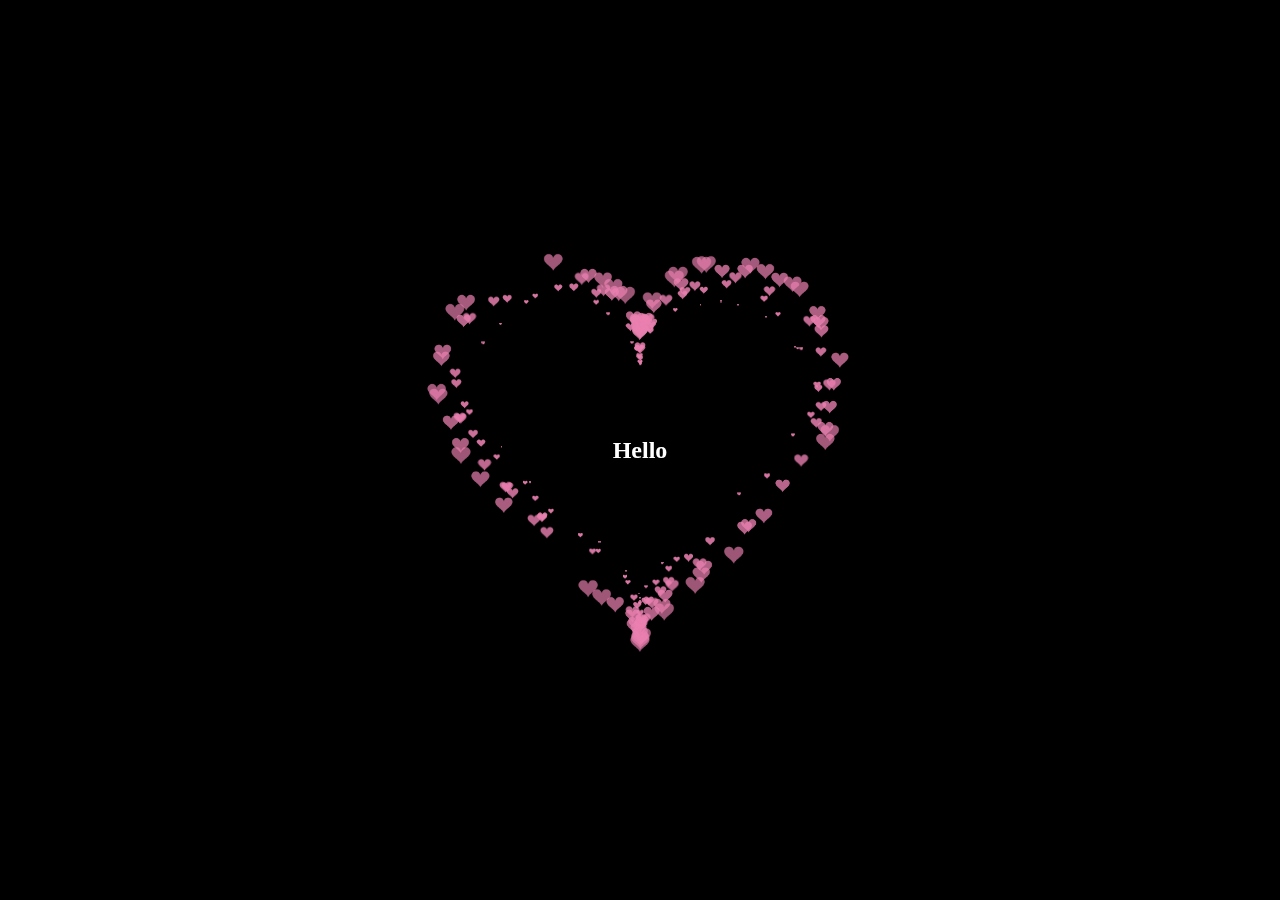
<file: index.html>
<!DOCTYPE HTML PUBLIC "-//W3C//DTD HTML 4.0 Transitional//EN">
<HTML>
 <HEAD>
  <TITLE> Trái tim  </TITLE>
  <META NAME="Generator" CONTENT="EditPlus">
  <META NAME="Author" CONTENT="">
  <META NAME="Keywords" CONTENT="">
  <META NAME="Description" CONTENT="">
  <style>
  html, body {
  height: 100%;
    padding: 0;
    margin: 0;
    background: #000;
    display: flex;
    justify-content: center; /* Căn giữa theo chiều ngang */
    align-items: center; /* Căn giữa theo chiều dọc */
 
}
canvas {
  position: absolute;
  width: 100%;
  height: 100%;
}
h2{
      color: white;
        text-align: center;
        position: relative; /* Thay đổi thành relative để căn giữa chính xác hơn */;
        z-index: 1; /* Đảm bảo chữ luôn nằm trên canvas */
}
  </style>
 </HEAD>
 
 <BODY>
    <h2>Hello</h2>
  <canvas id="pinkboard"></canvas>
  <script>
  /*
 * Settings
 */
var settings = {
  particles: {
    length:   500, // maximum amount of particles
    duration:   2, // particle duration in sec
    velocity: 100, // particle velocity in pixels/sec
    effect: -0.75, // play with this for a nice effect
    size:      30, // particle size in pixels
  },
};
 
 
(function(){var b=0;var c=["ms","moz","webkit","o"];for(var a=0;a<c.length&&!window.requestAnimationFrame;++a){window.requestAnimationFrame=window[c[a]+"RequestAnimationFrame"];window.cancelAnimationFrame=window[c[a]+"CancelAnimationFrame"]||window[c[a]+"CancelRequestAnimationFrame"]}if(!window.requestAnimationFrame){window.requestAnimationFrame=function(h,e){var d=new Date().getTime();var f=Math.max(0,16-(d-b));var g=window.setTimeout(function(){h(d+f)},f);b=d+f;return g}}if(!window.cancelAnimationFrame){window.cancelAnimationFrame=function(d){clearTimeout(d)}}}());
 
/*
 * Point class
 */
var Point = (function() {
  function Point(x, y) {
    this.x = (typeof x !== 'undefined') ? x : 0;
    this.y = (typeof y !== 'undefined') ? y : 0;
  }
  Point.prototype.clone = function() {
    return new Point(this.x, this.y);
  };
  Point.prototype.length = function(length) {
    if (typeof length == 'undefined')
      return Math.sqrt(this.x * this.x + this.y * this.y);
    this.normalize();
    this.x *= length;
    this.y *= length;
    return this;
  };
  Point.prototype.normalize = function() {
    var length = this.length();
    this.x /= length;
    this.y /= length;
    return this;
  };
  return Point;
})();
 
/*
 * Particle class
 */
var Particle = (function() {
  function Particle() {
    this.position = new Point();
    this.velocity = new Point();
    this.acceleration = new Point();
    this.age = 0;
  }
  Particle.prototype.initialize = function(x, y, dx, dy) {
    this.position.x = x;
    this.position.y = y;
    this.velocity.x = dx;
    this.velocity.y = dy;
    this.acceleration.x = dx * settings.particles.effect;
    this.acceleration.y = dy * settings.particles.effect;
    this.age = 0;
  };
  Particle.prototype.update = function(deltaTime) {
    this.position.x += this.velocity.x * deltaTime;
    this.position.y += this.velocity.y * deltaTime;
    this.velocity.x += this.acceleration.x * deltaTime;
    this.velocity.y += this.acceleration.y * deltaTime;
    this.age += deltaTime;
  };
  Particle.prototype.draw = function(context, image) {
    function ease(t) {
      return (--t) * t * t + 1;
    }
    var size = image.width * ease(this.age / settings.particles.duration);
    context.globalAlpha = 1 - this.age / settings.particles.duration;
    context.drawImage(image, this.position.x - size / 2, this.position.y - size / 2, size, size);
  };
  return Particle;
})();
 
/*
 * ParticlePool class
 */
var ParticlePool = (function() {
  var particles,
      firstActive = 0,
      firstFree   = 0,
      duration    = settings.particles.duration;
 
  function ParticlePool(length) {
    // create and populate particle pool
    particles = new Array(length);
    for (var i = 0; i < particles.length; i++)
      particles[i] = new Particle();
  }
  ParticlePool.prototype.add = function(x, y, dx, dy) {
    particles[firstFree].initialize(x, y, dx, dy);
   
    // handle circular queue
    firstFree++;
    if (firstFree   == particles.length) firstFree   = 0;
    if (firstActive == firstFree       ) firstActive++;
    if (firstActive == particles.length) firstActive = 0;
  };
  ParticlePool.prototype.update = function(deltaTime) {
    var i;
   
    // update active particles
    if (firstActive < firstFree) {
      for (i = firstActive; i < firstFree; i++)
        particles[i].update(deltaTime);
    }
    if (firstFree < firstActive) {
      for (i = firstActive; i < particles.length; i++)
        particles[i].update(deltaTime);
      for (i = 0; i < firstFree; i++)
        particles[i].update(deltaTime);
    }
   
    // remove inactive particles
    while (particles[firstActive].age >= duration && firstActive != firstFree) {
      firstActive++;
      if (firstActive == particles.length) firstActive = 0;
    }
   
   
  };
  ParticlePool.prototype.draw = function(context, image) {
    // draw active particles
    if (firstActive < firstFree) {
      for (i = firstActive; i < firstFree; i++)
        particles[i].draw(context, image);
    }
    if (firstFree < firstActive) {
      for (i = firstActive; i < particles.length; i++)
        particles[i].draw(context, image);
      for (i = 0; i < firstFree; i++)
        particles[i].draw(context, image);
    }
  };
  return ParticlePool;
})();
 
/*
 * Putting it all together
 */
(function(canvas) {
  var context = canvas.getContext('2d'),
      particles = new ParticlePool(settings.particles.length),
      particleRate = settings.particles.length / settings.particles.duration, // particles/sec
      time;
 
  // get point on heart with -PI <= t <= PI
  function pointOnHeart(t) {
    return new Point(
      160 * Math.pow(Math.sin(t), 3),
      130 * Math.cos(t) - 50 * Math.cos(2 * t) - 20 * Math.cos(3 * t) - 10 * Math.cos(4 * t) + 25
      );
  }
 
  // creating the particle image using a dummy canvas
  var image = (function() {
    var canvas  = document.createElement('canvas'),
        context = canvas.getContext('2d');
    canvas.width  = settings.particles.size;
    canvas.height = settings.particles.size;
    // helper function to create the path
    function to(t) {
      var point = pointOnHeart(t);
      point.x = settings.particles.size / 2 + point.x * settings.particles.size / 350;
      point.y = settings.particles.size / 2 - point.y * settings.particles.size / 350;
      return point;
    }
    // create the path
    context.beginPath();
    var t = -Math.PI;
    var point = to(t);
    context.moveTo(point.x, point.y);
    while (t < Math.PI) {
      t += 0.01; // baby steps!
      point = to(t);
      context.lineTo(point.x, point.y);
    }
    context.closePath();
    // create the fill
    context.fillStyle = '#ea80b0';
    context.fill();
    // create the image
    var image = new Image();
    image.src = canvas.toDataURL();
    return image;
  })();
 
  // render that thing!
  function render() {
    // next animation frame
    requestAnimationFrame(render);
   
    // update time
    var newTime   = new Date().getTime() / 1000,
        deltaTime = newTime - (time || newTime);
    time = newTime;
   
    // clear canvas
    context.clearRect(0, 0, canvas.width, canvas.height);
   
    // create new particles
    var amount = particleRate * deltaTime;
    for (var i = 0; i < amount; i++) {
      var pos = pointOnHeart(Math.PI - 2 * Math.PI * Math.random());
      var dir = pos.clone().length(settings.particles.velocity);
      particles.add(canvas.width / 2 + pos.x, canvas.height / 2 - pos.y, dir.x, -dir.y);
    }
   
    // update and draw particles
    particles.update(deltaTime);
    particles.draw(context, image);
  }
 
  // handle (re-)sizing of the canvas
  function onResize() {
    canvas.width  = canvas.clientWidth;
    canvas.height = canvas.clientHeight;
  }
  window.onresize = onResize;
 
  // delay rendering bootstrap
  setTimeout(function() {
    onResize();
    render();
  }, 10);
})(document.getElementById('pinkboard'));
  </script>
 </BODY>
</HTML>
</file>
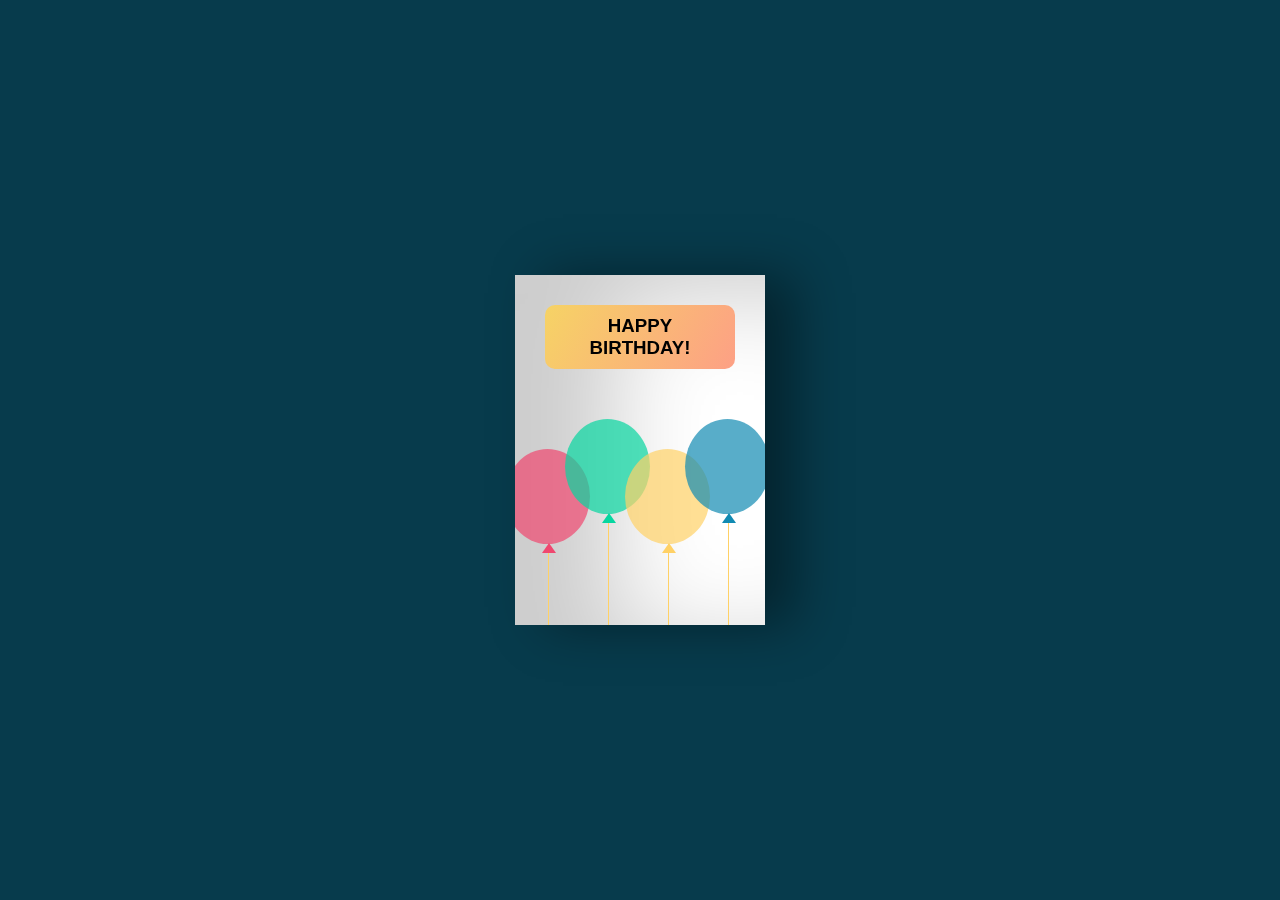
<file: Birthday_Card/index.html>
<!DOCTYPE html>
<html lang="en">
<head>
    <meta charset="UTF-8">
    <meta http-equiv="X-UA-Compatible" content="IE=edge">
    <meta name="viewport" content="width=device-width, initial-scale=1.0">
    <title>Document</title>
    <link rel="stylesheet" href="./style.css">
</head>
<body>
    <div class="birthdayCard">
        <div class="cardFront"><h3 class="happy">HAPPY BIRTHDAY!</h3>
        <div class="balloons">
          <div class="balloonOne"></div>
          <div class="balloonTwo"></div>
          <div class="balloonThree"></div>
          <div class="balloonFour"></div>
        </div>
        </div>
        <div class="cardInside">
            <h3 class="back">HAPPY BIRTHDAY!</h3>
            <p>Dear Friend,</p>
            <p>Happy birthday!! I hope your day is filled with lots of love and laughter! May all of your birthday wishes come true.</p>
            <p class="name">xxx</p>
          </div>
        </div>
</body>
</html>
</file>
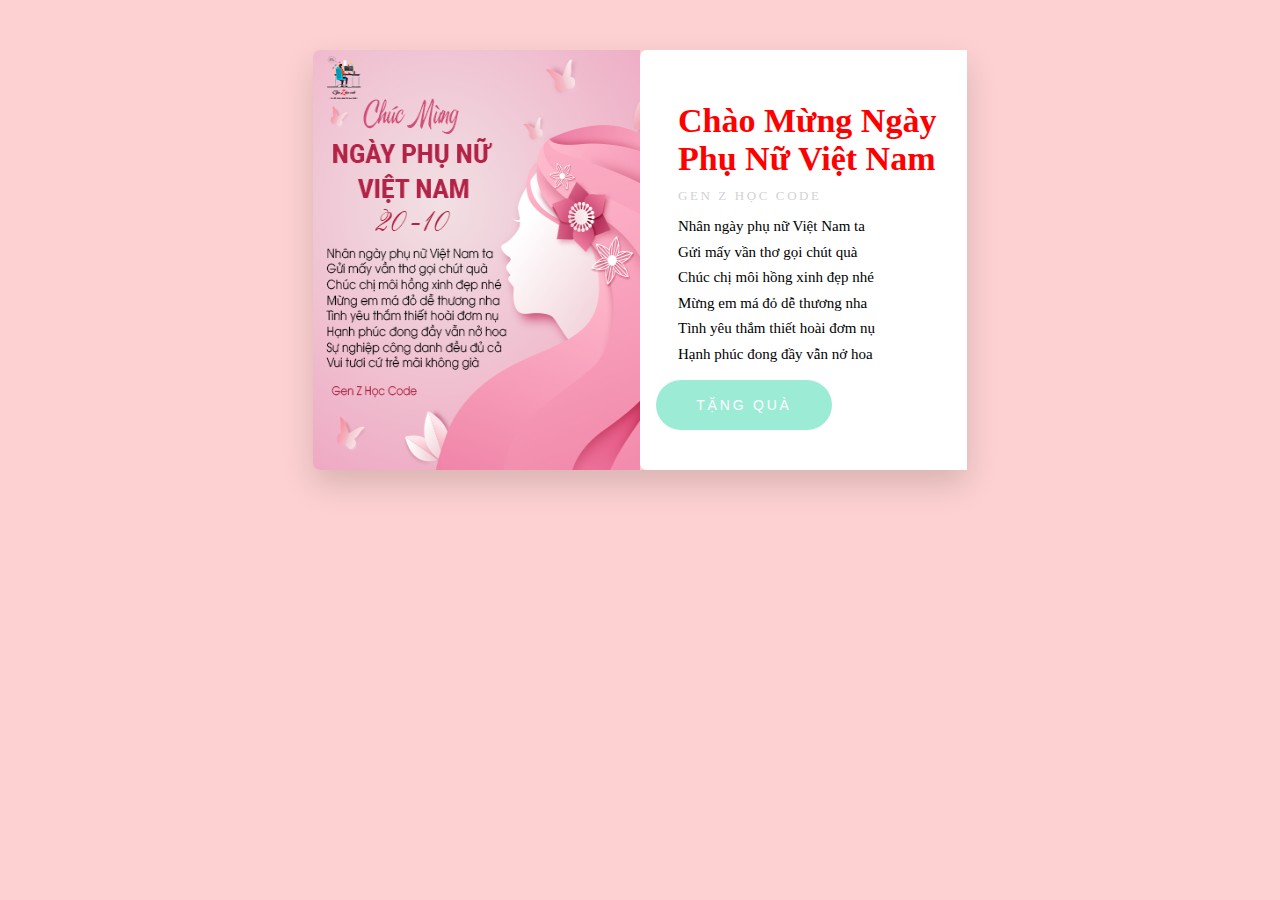
<file: NgayPhuNuVN/index.html>
<!DOCTYPE html>
<html lang="en">
<head>
    <meta charset="UTF-8">
    <meta http-equiv="X-UA-Compatible" content="IE=edge">
    <meta name="viewport" content="width=device-width, initial-scale=1.0">
    <title>Chào Mừng Ngày Phụ Nữ Việt Nam 20/11</title>
    <link rel="stylesheet" href="./slyte.css">
</head>
<body>
    <div class="wrapper">
        <div class="product-img">
            <img src="./png/ngayphunuvietnam.png" 
            alt="" height="420" width="327">
        </div>
        <div class="product-info">
            <div class="product-text">
                <h1>Chào Mừng Ngày Phụ Nữ Việt Nam</h1>
                <h2>Gen Z Học Code</h2>
                <p>Nhân ngày phụ nữ Việt Nam ta
                    <br>
                    Gửi mấy vần thơ gọi chút quà
                    <br>
Chúc chị môi hồng xinh đẹp nhé
<br>
Mừng em má đỏ dễ thương nha <br>
Tình yêu thắm thiết hoài đơm nụ <br>
Hạnh phúc đong đầy vẫn nở hoa <br>
<!-- Sự nghiệp công danh đều đủ cả <br>
Vui tươi cứ trẻ mãi không già <br> -->
                </p>
            </div>

            <div class="product-btn">
                <!-- <p><span>Vô Giá</span></p> -->
                <button type="button">
                    Tặng Quà
                </button>
            </div>
        </div>
    </div>
</body>
</html>
</file>
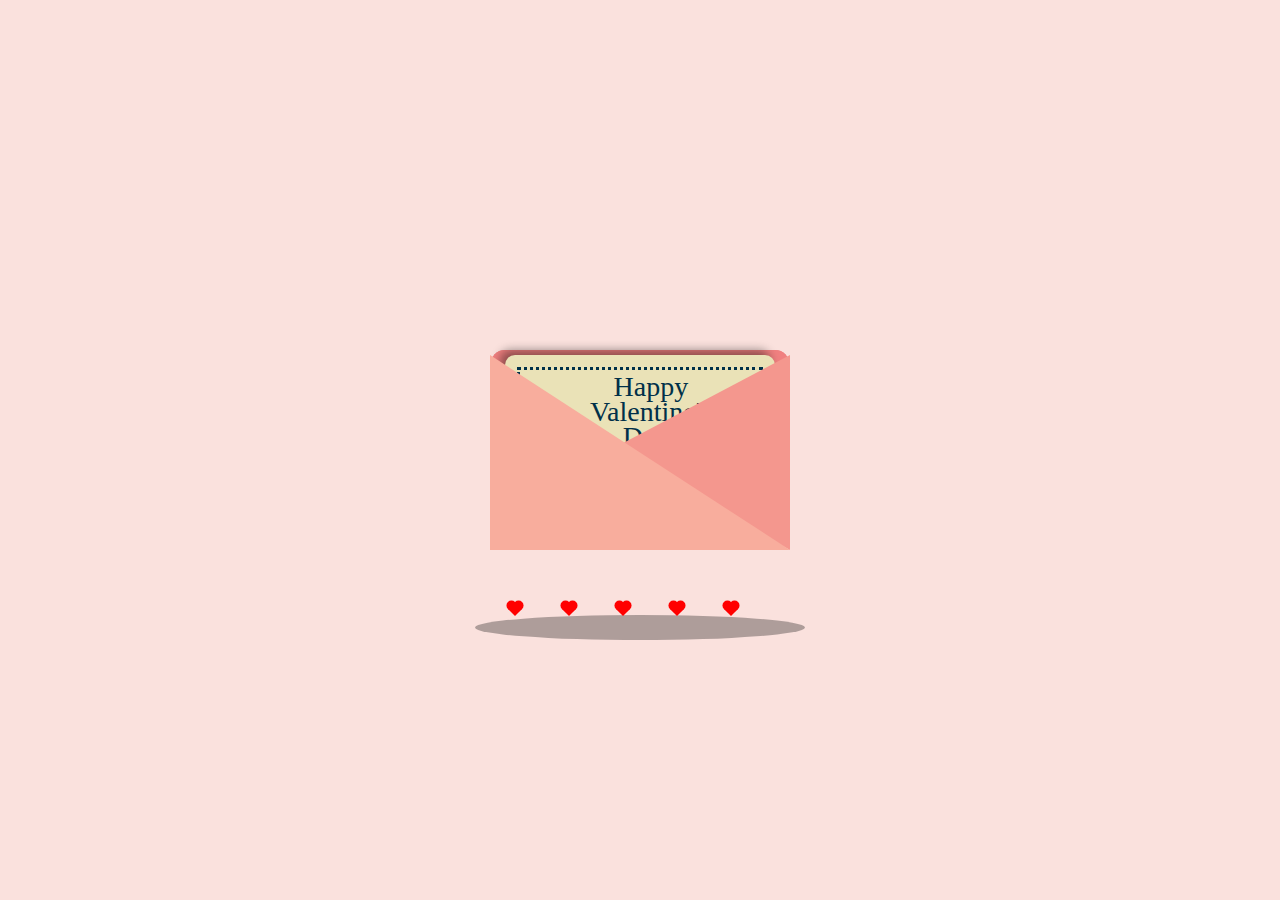
<file: Valentine/index.html>
<!DOCTYPE html>
<html lang="en">
<head>
    <meta charset="UTF-8">
    <meta http-equiv="X-UA-Compatible" content="IE=edge">
    <meta name="viewport" content="width=device-width, initial-scale=1.0">
    <title>Valentine Card Animation</title>
    <link rel="stylesheet" href="./style.css">
    <script src="https://ajax.googleapis.com/ajax/libs/jquery/3.5.1/jquery.min.js"></script>
</head>
<body>
    <div class="container">  
        <div class="valentines">
            <div class="envelope"></div>
            <div class="card">
                <div class="text">Happy</br> Valentine's</br> Day!</div>
                <div class="heart"></div>
            </div>
            <div class="front"></div>
            <div class="shadow"></div>
            <div class="hearts">
                <div class="one"></div>
                <div class="two"></div>
                <div class="three"></div>
                <div class="four"></div>
                <div class="five"></div>
            </div>
        </div>
    </div>
    <script>
        $(document).ready(function () {
            $('.container').mouseenter(function () {
                $('.card').stop().animate({
                    top: '-90px'
                }, 'slow');
            }).mouseleave(function () {
                $('.card').stop().animate({
                    top: 0
                }, 'slow');
            });
        });
    </script>
</body>
</html>
</file>
<file: Birthday_Card/style.css>
body {
    display: flex;
    align-items: center;
    justify-content: center;
    height: 100vh;
    margin: 0;
    background-color: #073b4c; /* Màu nền tối cho trang */
}

.birthdayCard {
    position: relative;
    width: 250px;
    height: 350px;
    cursor: pointer;
    transform-style: preserve-3d;
    transform: perspective(2500px);
    transition: 1s;
}

.birthdayCard:hover {
    transform: perspective(2500px) rotate(5deg); /* Hiệu ứng xoay */
    box-shadow: inset 100px 20px 100px rgba(0,0,0,.2), 0 10px 100px rgba(0,0,0,0.5); /* Hiệu ứng đổ bóng */
}

.birthdayCard:hover .cardFront {
    transform: rotateY(-160deg); /* Xoay mặt trước khi hover */
}

.birthdayCard:hover .happy {
    visibility: hidden; /* Ẩn chữ "HAPPY" khi hover */
}

.cardFront {
    position: relative;
    background-color: #fff; /* Màu nền cho mặt trước */
    width: 250px;
    height: 350px;
    overflow: hidden;
    transform-origin: left;
    box-shadow: inset 100px 20px 100px rgba(0,0,0,.2), 30px 0 50px rgba(0,0,0,0.4); /* Đổ bóng */
    transition: .6s;
}

.happy {
    font-family: Tahoma, sans-serif; /* Font chữ */
    text-align: center;
    margin: 30px; 
    background-image: linear-gradient(120deg, #f6d365 0%, #fda085 100%); /* Gradient nền chữ */
    padding: 10px; /* Thêm khoảng cách cho chữ */
    border-radius: 10px; /* Bo tròn cho chữ */
}

.balloons {
    position: absolute; /* Đặt bóng bay trong không gian tuyệt đối */
}

.balloonOne, .balloonTwo, .balloonThree, .balloonFour {
    position: absolute;
    width: 85px;
    height: 95px;
    border-radius: 50%; /* Hình tròn cho bóng bay */
}

.balloonOne {
    background-color: rgba(239, 71, 111, 0.7);
    left: -10px;
    top: 50px;
}

.balloonTwo {
    background-color: rgba(6, 214, 160, 0.7);
    left: 50px;
    top: 20px;
}

.balloonThree {
    background-color: rgba(255, 209, 102, 0.7);
    left: 110px;
    top: 50px;
}

.balloonFour {
    background-color: rgba(17, 138, 178, 0.7);
    left: 170px;
    top: 20px;
}

.balloonOne:before, .balloonTwo:before, .balloonThree:before, .balloonFour:before {
    content: "";
    position: absolute;
    width: 1px;
    height: 155px; /* Chiều dài dây bóng bay */
    background-color: #ffd166; /* Màu dây bóng bay */
    top: 95px;
    left: 43px; /* Căn chỉnh dây bóng bay */
}

.balloonOne:after, .balloonTwo:after, .balloonThree:after, .balloonFour:after {
    content: "";
    position: absolute;
    border-right: 7px solid transparent;
    border-left: 7px solid transparent;
    top: 94px;
    left: 37px; /* Căn chỉnh dây bóng bay */
}

.balloonOne:after {
    border-bottom: 10px solid #ef476f; /* Màu bóng bay 1 */
}

.balloonTwo:after {
    border-bottom: 10px solid #06d6a0; /* Màu bóng bay 2 */
}

.balloonThree:after {
    border-bottom: 10px solid #ffd166; /* Màu bóng bay 3 */
}

.balloonFour:after {
    border-bottom: 10px solid #118ab2; /* Màu bóng bay 4 */
}

.cardInside {
    position: absolute;
    background-color: #fff; /* Màu nền cho mặt trong */
    width: 250px;
    height: 350px;
    z-index: -1;
    left: 0;
    top: 0;
    box-shadow: inset 100px 20px 100px rgba(0,0,0,0.2); /* Đổ bóng cho mặt trong */
}

p {
    font-family: 'Brush Script MT', cursive; /* Font chữ cho đoạn văn */
    margin: 40px; /* Khoảng cách cho đoạn văn */
    color: #333; /* Màu chữ */
}

.name {
    position: absolute;
    left: 150px; /* Vị trí cho tên */
    top: 200px;
    color: #333; /* Màu chữ */
}

.back {
    font-family: Tahoma, sans-serif; /* Font chữ cho mặt trong */
    color: #333; /* Màu chữ */
    text-align: center;
    margin: 30px; 
    outline-color: #333; /* Màu viền cho chữ */
    outline-style: dotted; /* Kiểu viền cho chữ */
}

/* Media Queries cho Responsive */
@media (max-width: 768px) {
    .birthdayCard {
        width: 80%; /* Thay đổi kích thước thiệp cho màn hình nhỏ hơn */
        height: auto; /* Thay đổi chiều cao cho thiệp */
    }

    .happy {
        font-size: 1.5em; /* Kích thước chữ nhỏ hơn cho màn hình nhỏ */
    }

    .balloonOne, .balloonTwo, .balloonThree, .balloonFour {
        width: 70px; /* Giảm kích thước bóng bay cho màn hình nhỏ */
        height: 80px; /* Giảm chiều cao bóng bay cho màn hình nhỏ */
    }
}

@media (max-width: 480px) {
    .birthdayCard {
        width: 90%; /* Kích thước thiệp cho điện thoại */
    }

    .happy {
        font-size: 1.2em; /* Kích thước chữ nhỏ hơn cho điện thoại */
    }

    .balloonOne, .balloonTwo, .balloonThree, .balloonFour {
        width: 50px; /* Giảm kích thước bóng bay cho điện thoại */
        height: 60px; /* Giảm chiều cao bóng bay cho điện thoại */
    }
}
</file>
<file: NgayPhuNuVN/slyte.css>
* {
    margin: 0;
    padding: 0;
    box-sizing: border-box;
}

body {
    background-color: rgb(253, 209, 209);
}

.wrapper {
    height: 420px;
    width: 654px;
    margin: 50px auto;
    border-radius: 7px;
    -webkit-box-shadow: 0px 14px 32px 0px 
    rgba(0,0,0,0.15) ;
    -moz-box-shadow:0px 14px 32px 0px
    rgba(0,0,0,0.15) ;
    box-shadow: 0px 14px 32px 0px
    rgba(0,0,0,0.15);
}

.product-img {
    float: left;
    height: 420px;
    width: 327px;
}

.product-img img {
    border-radius: 7px 0 0 7px;
}

.product-info {
    float: left;
    height: 420px;
    width: 327px;
    border-radius: 7px 0 0 7px;
    background-color: #fff;
}

.product-text {
    height: 300px;
    width: 327px;
}

.product-text h1 {
    margin: 0 0 0 38px;
    padding-top: 52px;
    font-size: 34px;
    color: #ff0000;
}

.product-text h2 {
    margin: 10px 0 10px 38px;
    font-size: 13px;
    /* font-family: rale; */
    font-weight: 400;
    text-transform: uppercase;
    color: #d2d2d2;
    letter-spacing: 0.2em;
}

.product-text p {
    /* height: 125px; */
    margin:0 0 0 38px;
    color: black;
    line-height: 1.7em;
    font-size: 15px;
    font-weight: lighter;
    overflow:hidden ;
}

.product-btn {
    height: 103px;
    width: 327px;
    margin-top: 30px;
    position: relative;
}

 .product-btn p {
    display: inline-block;
    position: absolute;
    top: -13px;
    height: 50px;
    margin: 0 0 0 38px;
    font-size: 28px;
    font-weight: lighter;
    color: pink;
} 

span {
    display: inline-block;
    height: 50px;
    font-size: 34px;
} 

.product-btn button {
    display: inline-block;
    height: 50px;
    width: 176px;
    margin: 0 40px 0 16px;
    box-sizing: border-box;
    border: transparent;
    border-radius: 60px;
    font-size: 14px;
    font-weight: 500;
    text-transform: uppercase;
    letter-spacing: 0.2em;
    color: #fff;
    background-color: #9cebd5;
    cursor: pointer;
    outline: none;
}

.product-btn button:hover {
    background-color: #79b091;
}
</file>
<file: Valentine/style.css>
body {
  display: flex;
  justify-content: center;
  align-items: center;
  height: 100vh;
  background-color: #fae1dd;
  margin: 0;
}

.container {
  position: relative;
}

.valentines {
  position: relative;
  cursor: pointer;
  animation: up 3s linear infinite;
}

.envelope {
  position: relative;
  width: 300px;
  height: 200px;
  background-color: #f08080;
  border-radius: 15px; /* Thêm góc bo tròn */
  overflow: hidden; /* Đảm bảo không có phần thừa ra ngoài */
}

.envelope:before {
  background-color: #f08080;
  content: "";
  position: absolute;
  width: 212px;
  height: 212px;
  transform: rotate(45deg);
  top: -105px;
  left: 44px;
  border-radius: 30px 0 0 0;
}

.card {
  position: absolute;
  background-color: #eae2b7;
  width: 270px;
  height: 170px;
  top: 5px;
  left: 15px;
  box-shadow: -5px -5px 10px rgba(0, 0, 0, 0.4); /* Giảm độ mờ của bóng */
  border-radius: 10px; /* Thêm góc bo tròn cho thẻ */
}

.card:before {
  content: "";
  position: absolute;
  border: 3px solid #003049;
  border-style: dotted;
  width: 240px;
  height: 140px; /* Sửa chính tả ở đây */
  left: 12px;
  top: 12px;
}

.text {
  position: absolute;
  font-family: 'Brush Script MT', cursive;
  font-size: 28px;
  text-align: center;
  line-height: 25px;
  top: 19px;
  left: 85px;
  color: #003049;
}

.heart {
  background-color: #d62828;
  display: inline-block;
  height: 30px;
  margin: 0 10px;
  position: relative;
  top: 110px;
  left: 105px;
  transform: rotate(-45deg);
  width: 30px;
}

.heart:before,
.heart:after {
  content: "";
  background-color: #d62828;
  border-radius: 50%;
  height: 30px;
  position: absolute;
  width: 30px;
}

.heart:before {
  top: -15px;
  left: 0;
}

.heart:after {
  left: 15px;
  top: 0;
}

.front {
  position: absolute;
  border-right: 180px solid #f4978e;
  border-top: 95px solid transparent;
  border-bottom: 100px solid transparent;
  left: 120px;
  top: 5px;
  width: 0;
  height: 0;
  z-index: 10;
}

.front:before {
  position: absolute;
  content: "";
  border-left: 300px solid #f8ad9d;
  border-top: 195px solid transparent;
  left: -120px;
  top: -95px;
  width: 0;
  height: 0;
}

.shadow {
  position: absolute;
  width: 330px;
  height: 25px;
  border-radius: 50%;
  background-color: rgba(0, 0, 0, 0.3);
  top: 265px;
  left: -15px;
  animation: scale 3s linear infinite;
  z-index: -1; /* Sửa lại để bóng nằm dưới */
}

@keyframes up {
  0%, 100% {
      transform: translateY(0);
  }
  50% {
      transform: translateY(-30px);
  }
}

@keyframes scale {
  0%, 100% {
      transform: scaleX(1);
  }
  50% {
      transform: scaleX(0.85);
  }
}

.hearts {
  position: absolute;
}

.one, .two, .three, .four, .five {
  background-color: red;
  display: inline-block;
  height: 10px;
  margin: 0 10px;
  position: relative;
  transform: rotate(-45deg);
  width: 10px;
  top: 50px;
}

.one:before,
.one:after,
.two:before,
.two:after,
.three:before,
.three:after,
.four:before,
.four:after,
.five:before,
.five:after {
  content: "";
  background-color: red;
  border-radius: 50%;
  height: 10px;
  position: absolute;
  width: 10px;
}

.one:before,
.two:before,
.three:before,
.four:before,
.five:before {
  top: -5px;
  left: 0;
}

.one:after,
.two:after,
.three:after,
.four:after,
.five:after {
  left: 5px;
  top: 0;
}

.one {
  left: 10px;
  animation: heart 1s ease-out infinite; 
}

.two {
  left: 30px;
  animation: heart 2s ease-out infinite; 
}

.three {
  left: 50px;
  animation: heart 1.5s ease-out infinite;
}

.four {
  left: 70px;
  animation: heart 2.3s ease-out infinite;
}

.five {
  left: 90px;
  animation: heart 1.7s ease-out infinite;
}

@keyframes heart {
  0% {
      transform: translateY(0) rotate(-45deg) scale(0.3);
      opacity: 1;
  }
  100% {
      transform: translateY(-150px) rotate(-45deg) scale(1.3);
      opacity: 0.5;
  }
}
</file>
